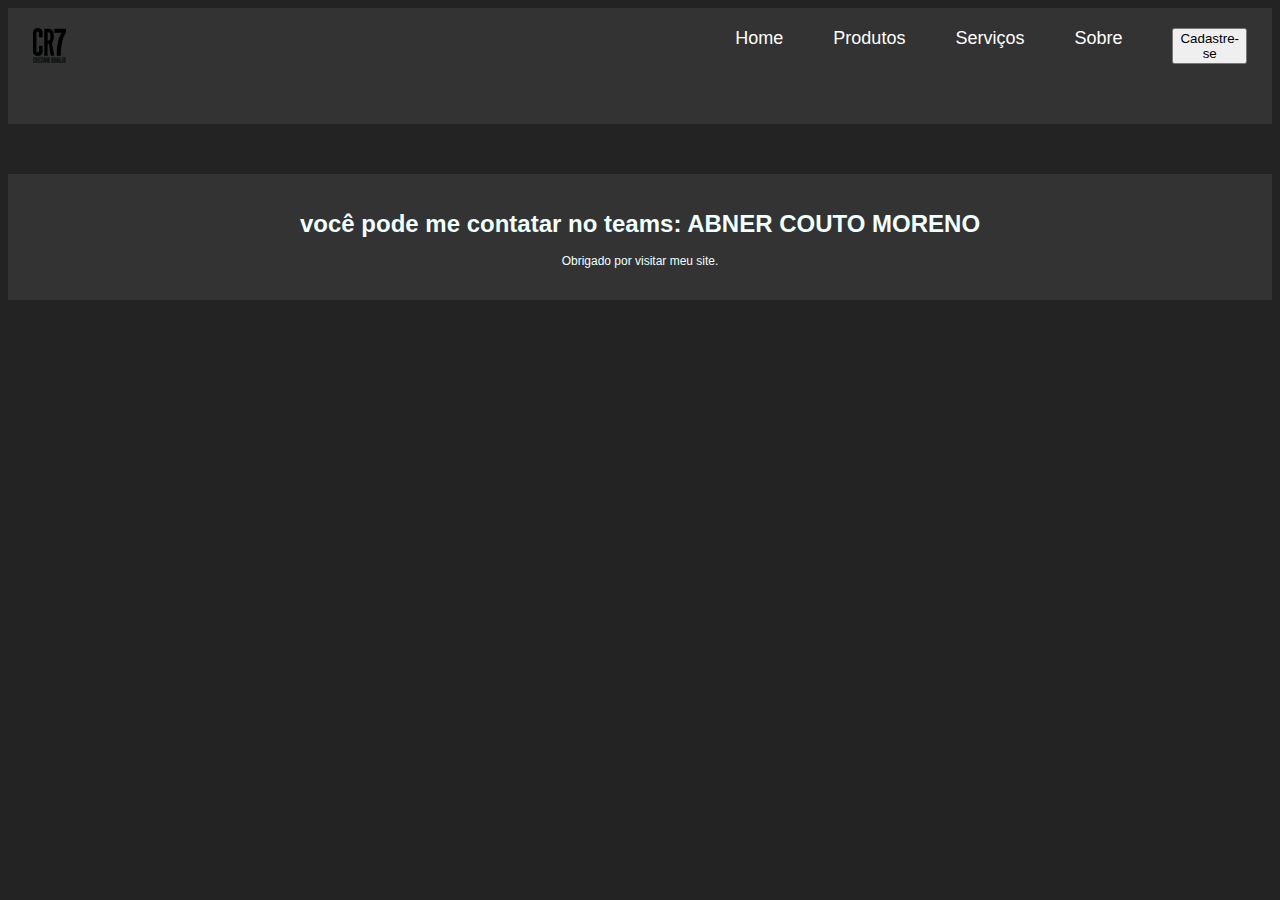
<file: index.html>
<!DOCTYPE html>
<html lang="en">

<head>
    <meta charset="UTF-8">
    <meta name="viewport" content="width=device-width, initial-scale=1.0">
    <title>Atividade 7</title>
    <link rel="stylesheet" href="style.css">
    <link rel="shortcut icon" href="logo.png" type="image/x-icon">
</head>

<body>
   

    <header>
        <nav>
            <ul>
                    <li><a href="index.html"><img src="logo.png" alt="" width="5%"></a></li>
                    <li><a href="index.html">Home</a></li>
                    <li><a href="index.html">Produtos</a></li>
                    <li class="dropdown">
                        <a href="#servicos" class="dropbtn">Serviços</a>
                        <ul class="dropdown-content">
                            <li><a href="#design">Design</a></li>
                            <li><a href="#desenvolvimento">Desenvolvimento</a></li>
                            <li><a href="#marketing">Maketing</a></li>
                            
                        </ul>
                    </li>
                    <li><a href="sobre.html">Sobre</a></li>
                    <li><a href="cadastro.html"><button class="btn-login">Cadastre-se</button></a></li>

            </ul>
        </nav>
        <nav class="navsecundaria">
            <p></p>
        </nav>
    </header>


    <footer id="3">
        <h1>você pode me contatar no teams: ABNER COUTO MORENO</h1>
        <p> Obrigado por visitar meu site. </p>
    </footer>


</body>

</html>
</file>
<file: style.css>
@import url('https://fonts.googleapis.com/css2?family=New+Amsterdam&display=swap');

.gallery {
    display: grid;
    justify-content: space-around;
    grid-template-columns: repeat(auto-fill, minmax(300px, 1fr));
    gap: 50px;
    height: auto;
    padding: 40px;
    width: 90%;
    margin: auto;
}

.gallery-item {
    overflow: hidden;
    position: relative;
    border: 8px solid #ddd;
    border-radius: 8px;
    box-shadow: 0 4px 8px rgba(0, 0, 0, 0.1);
    transition: all .3s;
    max-width: 300px;
    max-height: 300px;
}



.gallery-item:hover img {
    transform: scale(1.1);
}

.gallery:hover .gallery-item {
    opacity: .5;
}

.gallery .gallery-item:hover {
    opacity: 1
}

.gallery-item:hover {
    transform: translateY(-20px)
}


.gallery-item .imagem {
    max-width: 300px;
    height: 300px;
}

.font2 {
    font-family: "New Amsterdam", sans-serif;
    font-weight: 400;
    font-style: normal;
    color: #f9f9f9;
    font-size: 80px;
}

body {
    background-color: #242323;
    font-family: 'Trebuchet MS', 'Lucida Sans Unicode', 'Lucida Grande', 'Lucida Sans', Arial, sans-serif;
    color: #f9f9f9;
    
}

.font {
    font-family: 'Trebuchet MS', 'Lucida Sans Unicode', 'Lucida Grande', 'Lucida Sans', Arial, sans-serif;
    color: #f9f9f9;
}

.dropdown {
    position: relative;
    display: inline-block;
}

.dropdown-content {

    position: absolute;
    background-color: #333;
    min-width: 160px;
    box-shadow: 0px 8px 16px 0px rgb(31, 31, 31);
    padding: 12px 16px;
    z-index: 1;
    opacity: 0;
    transform: translateY(-10px);
    visibility: hidden;
    transition: opacity 0.4s ease, transform 0.5s ease;
}

.dropdown:hover .dropdown-content {
    opacity: 1;
    transform: translateY(0);
    visibility: visible;
}


nav {
    background-color: #333;
    padding: 10px 0;
}

nav ul {
    list-style-type: none;
    margin: 0;
    padding: 0;
    display: flex;
    justify-content: center;
}

nav ul li {
    position: relative;
    /* Necessário para o posicionamento do dropdown */
    margin: 0 15px;
}

nav ul li a {
    color: white;
    text-decoration: none;
    font-size: 18px;
    padding: 10px;
    display: block;
    /* Torna o link clicável em toda a área */
    transition: color 0.3s;
}

nav ul li a:hover {
    color: #ff6347;
}

.slider {
    width: 100%;
    max-width: 800px;
    margin: 0 auto;
    overflow: hidden;
    position: relative;
}

.slides {
    display: flex;
    width: 300%;
    animation: slideAnimation 9s infinite;
}

.slide {
    width: 100%;
    flex-shrink: 0;
}

@keyframes slideAnimation {
    0% {
        transform: translate(0);
    }

    33% {
        transform: translate(-100%);
    }

    66% {
        transform: translate(-200%);
    }

    100% {
        transform: translate(0);
    }

}

.slide img {
    width: 100%;
    display: block;
}

footer {
    background-color: #333;
    color: azure;
    padding: 20px;
    text-align: center;
    margin-top: 50px;
    font-family: sans-serif;
    font-size: 12px;
}

footer-section ul {
    margin-bottom: 10px;
}

footer-section ul li {
    color: white;
    text-decoration: none;
    transition: color 0.35s;
}

footer-section ul li a:hover {
    color: #63A7A7;
}

social-links a {
    display: inline-block;
    margin-right: 10px;
    color: white;
    text-decoration: none;
    transition: color 0.36s;
}

social-links a:hover {
    color: #A63A7A;
}

footer-bottom {
    text-align: center;
    margin-top: 20px;
    padding: 10px 0;
    border-top: 10px solid #fa44;
    font-size: 14px;
}

footer-bottom p {
    margin: 0;
}
</file>
